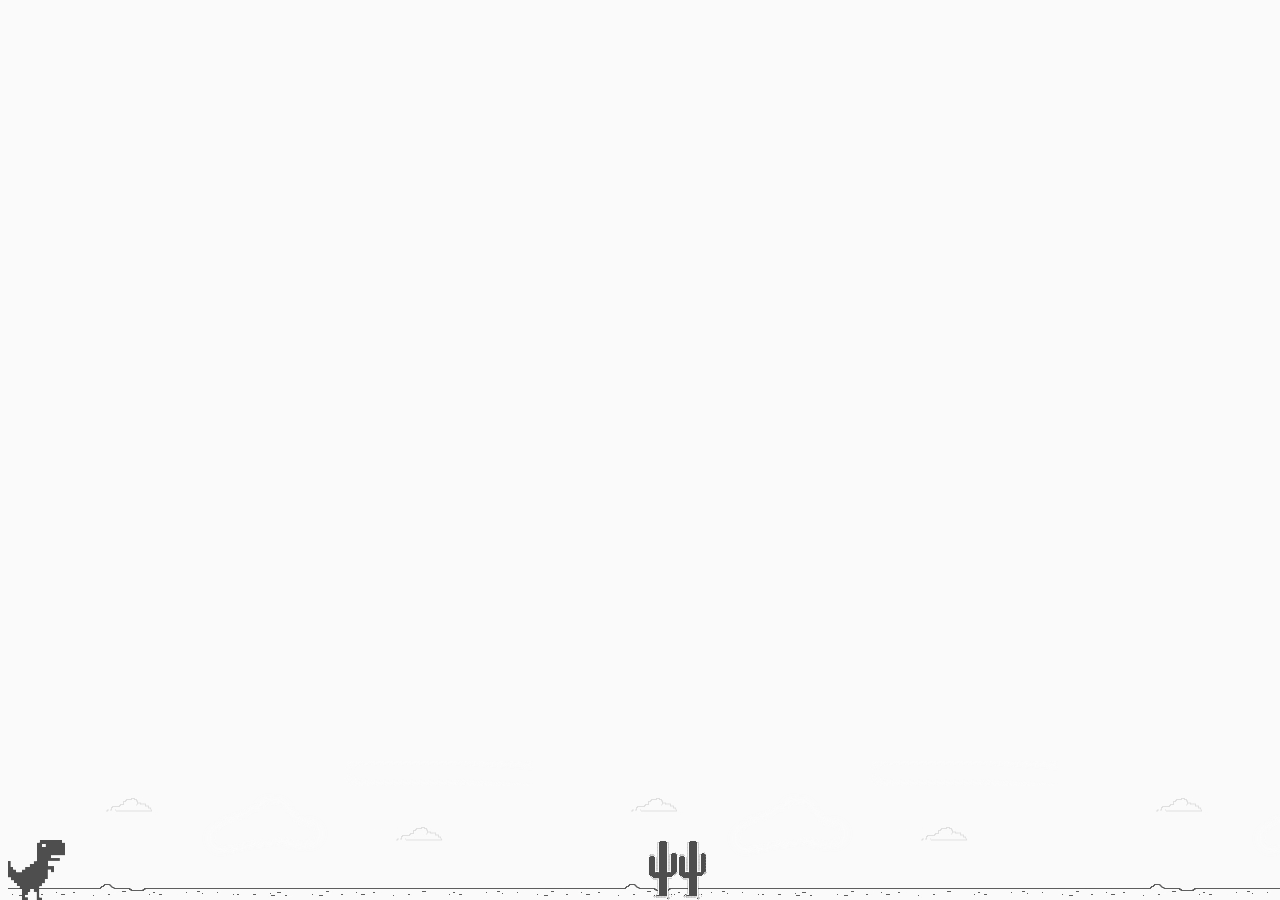
<file: dino-game/index.html>
<!DOCTYPE html>
<html>
    <head>
        <meta charset="utf-8">
        <title>DIO Dino Game</title>
        <link rel="stylesheet" href="style.css">
        
    </head>
    <body>
        <div class="background">
            <div class="dino"></div>
        </div>
        <script src="script.js" charset="UTF-8"></script>
    </body>
</html>
</file>
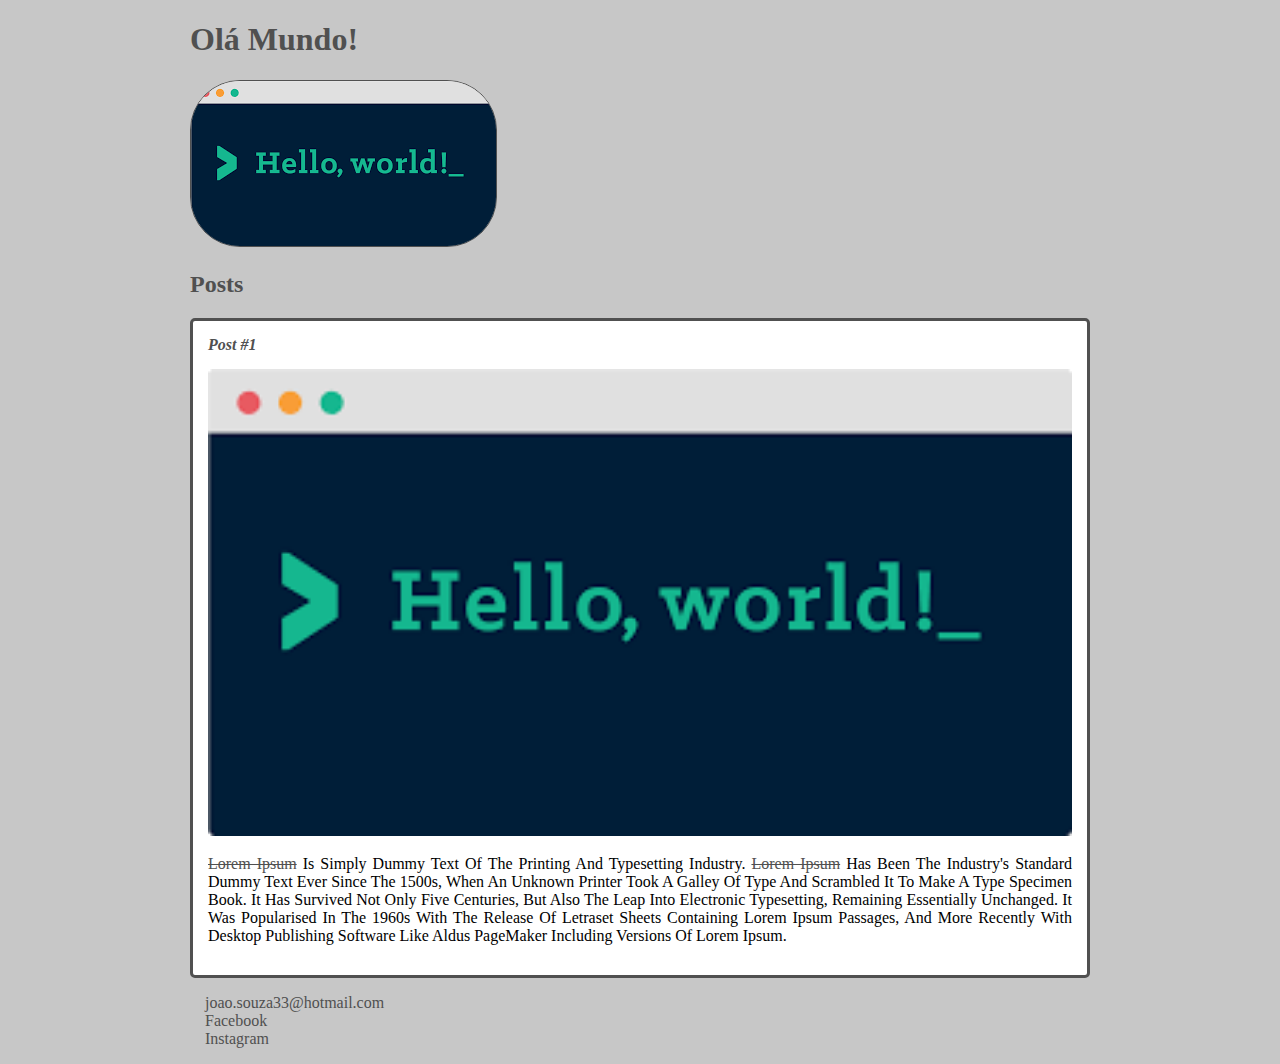
<file: HTML5 e CSS3/index.html>
<!DOCTYPE html>
<html>
    <head>
        <meta charset="utf-8">
    </head>

    <body>
        <header> 
            <h1 id="title">Olá Mundo!</h1>
            <img src="img/ola-mundo.png" class="photo">
            <link rel="stylesheet" href="style.css">
        </header>
        <section>
            <header>
                <h2 class="subtitle">Posts</h2>
            </header>
            <article class="post">
                <header>
                    <h3 class="post_title">Post #1</h3>
                    <img src="img/ola-mundo.png" class="post_image">

                    <p class="post-content"> <a href="https://www.lipsum.com/" target="_blank">Lorem Ipsum</a> is simply dummy text of the printing and typesetting industry. <a href="mailto:joao.souza33@hotmail.com">Lorem Ipsum</a> has been the industry's standard dummy text ever since the 1500s, when an unknown printer took a galley of type and scrambled it to make a type specimen book. It has survived not only five centuries, but also the leap into electronic typesetting, remaining essentially unchanged. It was popularised in the 1960s with the release of Letraset sheets containing Lorem Ipsum passages, and more recently with desktop publishing software like Aldus PageMaker including versions of Lorem Ipsum.</p>

                    
                </header>
            </article>
        </section>
        <footer>
            <ul class="content_list">
                <li><a href="mailto:joao.souza33@hotmail.com" target="_blank">joao.souza33@hotmail.com</a></li>
                <li><a href="https://pt-br.facebook.com/" target="_blank">Facebook</a></li>
                <li><a href="https://www.instagram.com/?hl=pt-br" target="_blank">Instagram</a></li>
            </ul>
        </footer>
    </body>
</html>
</file>
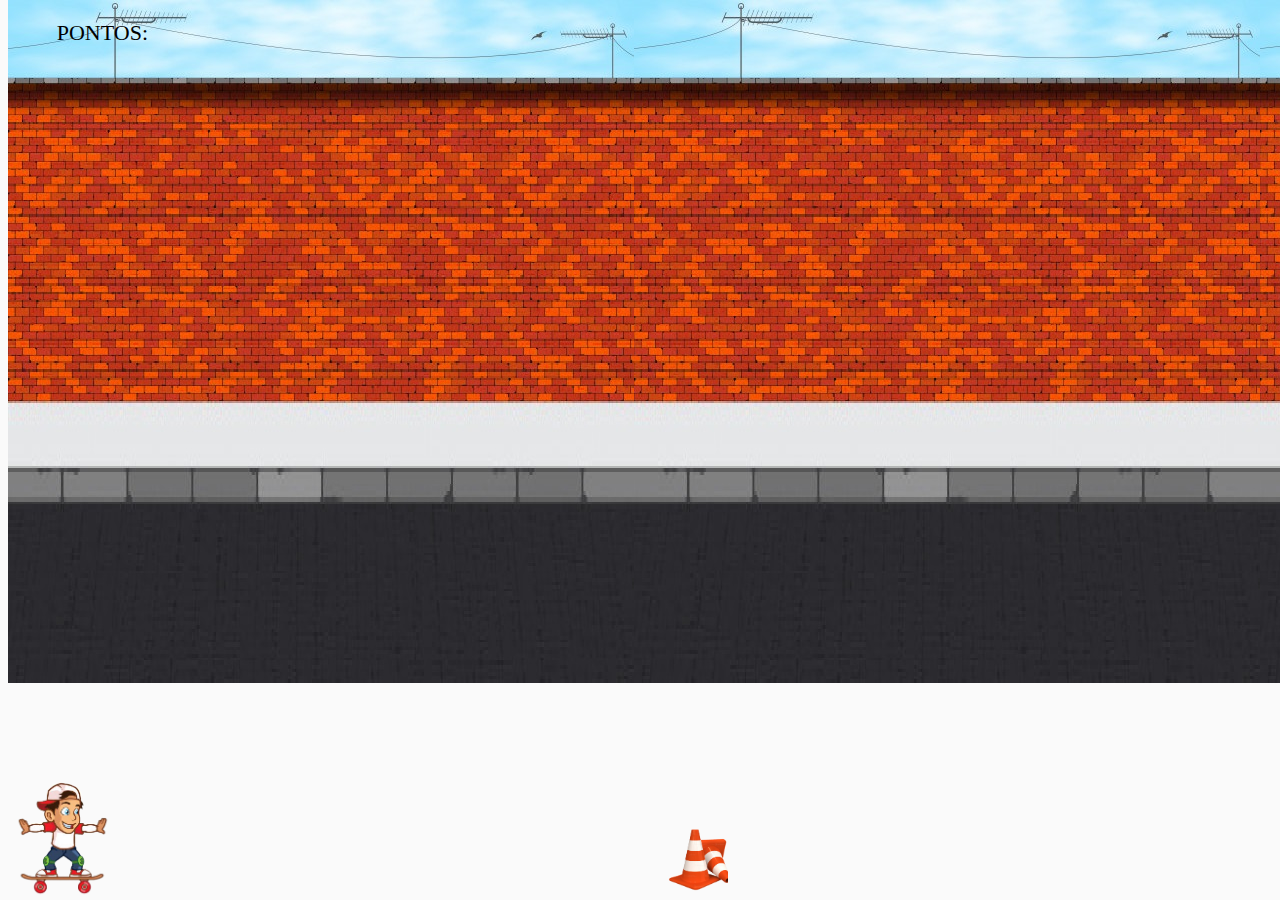
<file: skate-game/index.html>
<!DOCTYPE html>
<html>
    <head>
        <meta charset="utf-8">
        <title>DIO Skate Game</title>
        <link rel="stylesheet" href="style.css">
        <link rel="sortcut icon" href="favicon.ico" type="image/x-icon" />;
        
    </head>
    <body>
        <div class="background">
            <div class="skate"></div>
            <div id="xp">Pontos:</div>
        </div>
        <script src="script.js" charset="UTF-8"></script>
    </body>
</html>
</file>
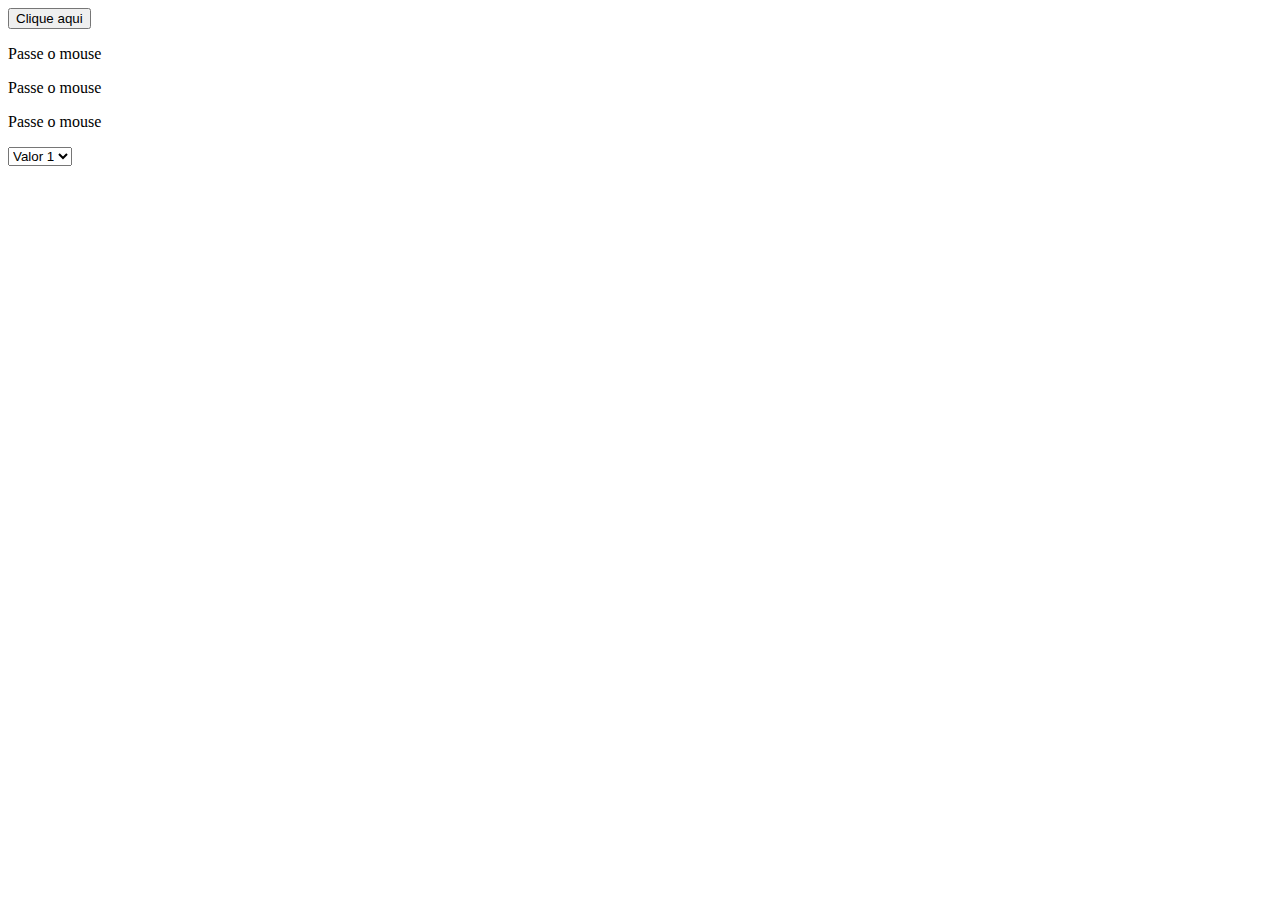
<file: JS/aula_javascript/index.html>
<!DOCTYPE html>
<html lang="pt-br">
    <head>
        <title>Minha página</title>
        <meta charset="utf-8">
        <script type="text/javascript" src="js/main.js"></script>
    </head>
    <body onload="load()">
        
        <button type="button" onclick="clicou()">Clique aqui</button>
        <p id="agradecimento" onclick="redirecionar()"></p>
        <p onmouseover="trocar(this)" onmouseout="voltar(this)">Passe o mouse</p>
        <p onmouseover="trocar(this)" onmouseout="voltar(this)">Passe o mouse</p>
        <p onmouseover="trocar(this)" onmouseout="voltar(this)">Passe o mouse</p>

        <select onchange="funcaoChange(this)">
            <option value="1">Valor 1</option>
            <option value="2">Valor 2</option>
            <option value="3">Valor 3</option>
        </select>

    </body>
</html>
</file>
<file: dino-game/style.css>
body{
    background: #fafafa;
}

.dino {
    width: 60px;
    height: 60px;
    background-image: url(dino.png);
    position: absolute;
    bottom: 0;
}

.cactus {
    position: absolute;
    width: 60px;
    height: 60px;
    bottom: 0;
    background-image: url(cactus.png);
}

.game-over{
    text-align: center;
    color: #666666;
    margin-top: 50px;
    font-family: arial;
}

@keyframes slideright {
    from{
        background-position: 70000%;
    }

    to {
        background-position: 0;
    }
}

.background{
    position: absolute;
    bottom: 0;
    background-image: url(background.png);
    background-repeat: repeat-x;
    animation: slideright 600s infinite linear;
    width: 100%;
    height: 200px;
}
</file>
<file: HTML5 e CSS3/style.css>
body{
    background: #c7c7c7;
    font-family: verdana;
    max-width: 900px;
    margin: auto;
}

.photo{
    border: 1px solid #505050;
    border-radius: 50px;
}

.title{
    font-size: 40px;
    text-transform: uppercase;
}

a{
    text-decoration: line-through;
    color: #505050
}

#title, .subtitle, .post_title {
    color: #505050
}

.post_title {
    font-size: 16px;
    font-style: italic;
    margin: 0;
    margin-bottom: 15px;
}

.post{
    background: #ffff;
    padding: 15px;
    border: 3px solid #505050;
    margin-bottom: 15px;
    border-radius: 5px;
}

.post-content{
    margin: 0;
    margin-bottom: 15px;
    text-transform: capitalize;
    text-align: justify;
}

.post_image{
    margin-bottom: 15px;
    width: 100%;
}

.content_list{
    list-style-type: none;
    padding-left: 15px;
}

.content_list li a{
    text-decoration: none;
}
</file>
<file: skate-game/style.css>
body{
    background: #fafafa;
}

.skate {
    width: 100px;
    height: 150px;
    background-image: url(skt-bottom.png);
    background-size: cover;
    position: absolute;
    bottom: 0;
}

.cone {
    position: absolute;
    width: 80px;
    height: 80px;
    bottom: 0;
    background-image: url(cone.png);
    background-size: cover;
}

#xp{
    font-family: fantasy;
    font-size: 22px;
    text-transform: uppercase;
    background: transparent;
    margin-left: 20px;
    margin-top: 20px;
    width: 120px;
    height: 100px;
    text-align: right;
    color: black;
    
}

.game-over{
    text-align: center;
    color: #666666;
    margin-top: 50px;
    font-family: arial;
}

.container {
    margin-top: 50px;
    text-align: center;
    color: #666666;
    font-family: arial;
}

.button {
    min-width: 300px;
    min-height: 60px;
    font-family: 'Nunito', sans-serif;
    font-size: 22px;
    text-transform: uppercase;
    letter-spacing: 1.3px;
    font-weight: 700;
    color: #313133;
    background: yellow;
    background: linear-gradient(90deg, rgb(223, 226, 13)(206, 209, 32) 100%);
    border: none;
    border-radius: 1000px;
    box-shadow: 12px 12px 24px rgba(203, 209, 79, 0.64);
    transition: all 0.3s ease-in-out 0s;
    cursor: pointer;
    outline: none;
    position: relative;
    padding: 10px;
    }
  
  button::before {
  content: '';
    border-radius: 1000px;
    min-width: calc(300px + 12px);
    min-height: calc(60px + 12px);
    border: 6px solid #ffd900;
    box-shadow: 0 0 60px rgba(255, 247, 0, 0.693);
    position: absolute;
    top: 50%;
    left: 50%;
    transform: translate(-50%, -50%);
    opacity: 0;
    transition: all .3s ease-in-out 0s;
  }
  
  .button:hover, .button:focus {
    color: #313133;
    transform: translateY(-6px);
  }
  
  button:hover::before, button:focus::before {
    opacity: 1;
  }
  
  button::after {
    content: '';
    width: 30px; height: 30px;
    border-radius: 100%;
    border: 6px solid #ffd900;
    position: absolute;
    z-index: -1;
    top: 50%;
    left: 50%;
    transform: translate(-50%, -50%);
    animation: ring 1.5s infinite;
  }
  
  button:hover::after, button:focus::after {
    animation: none;
    display: none;
  }
  
  @keyframes ring {
    0% {
      width: 30px;
      height: 30px;
      opacity: 1;
    }
    100% {
      width: 300px;
      height: 300px;
      opacity: 0;
    }
  }

@keyframes slideright {
    from{
        background-position: 30000%;
    }

    to {
        background-position: 0;
    }
}

.background{
    position: absolute;
    bottom: 0;
    background-image: url(street.jpg);
    background-repeat: repeat-x;
    animation: slideright 600s infinite linear;
    width: 100%;
    height: 100%;
}
</file>
